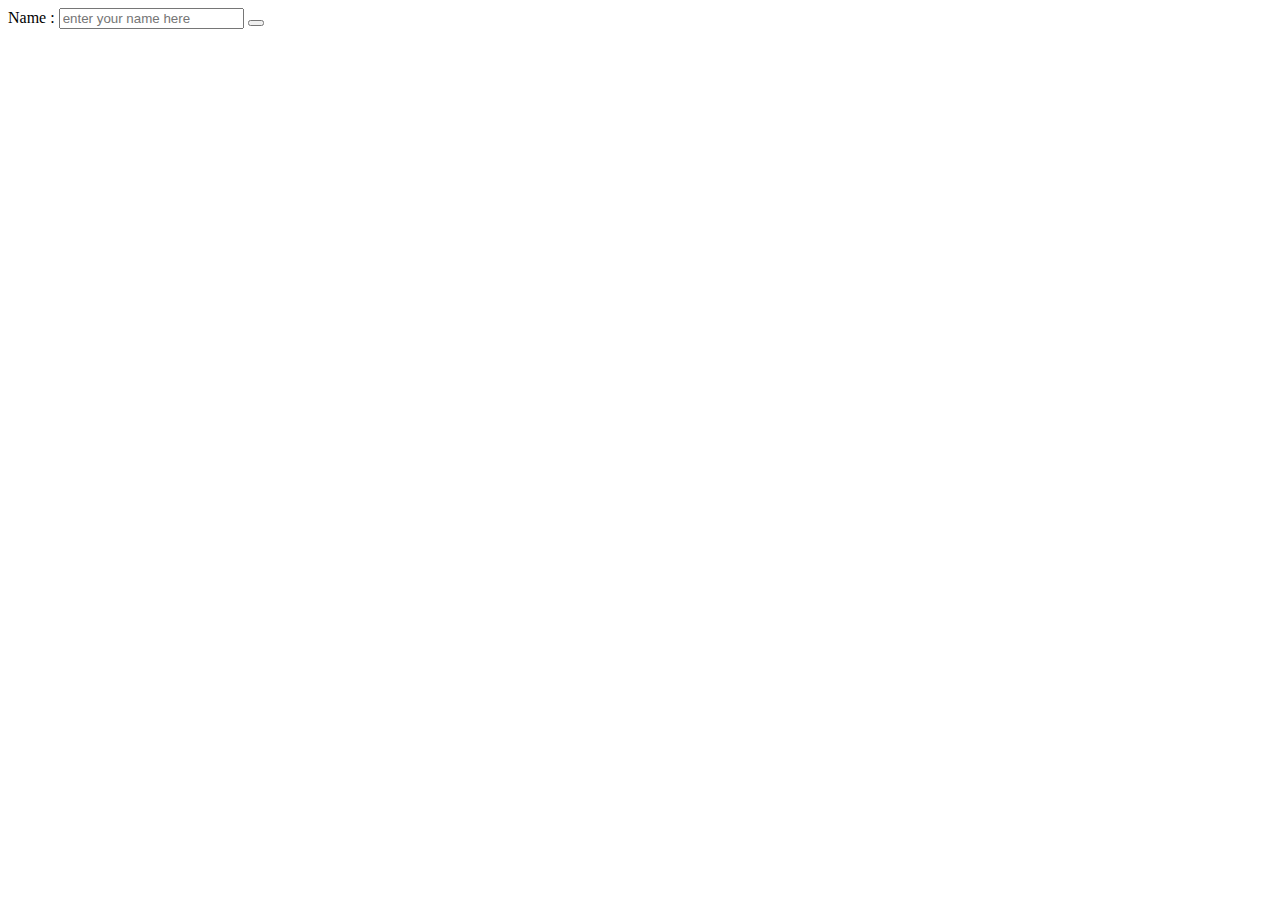
<file: html_and_php_project/database_connect/home.html>
<!DOCTYPE html>
<html lang="en">
<head>
    <meta charset="UTF-8">
    <meta name="viewport" content="width=device-width, initial-scale=1.0">
    <title>Document</title>
</head>
<body>
    <div id="container">
        <form action="submit.php">
            <label for="name">Name :</label>
            <input type="text" id="name" placeholder="enter your name here">
            <button type="submit"></button>


        </form>

    </div>
</body>
</html>
</file>
